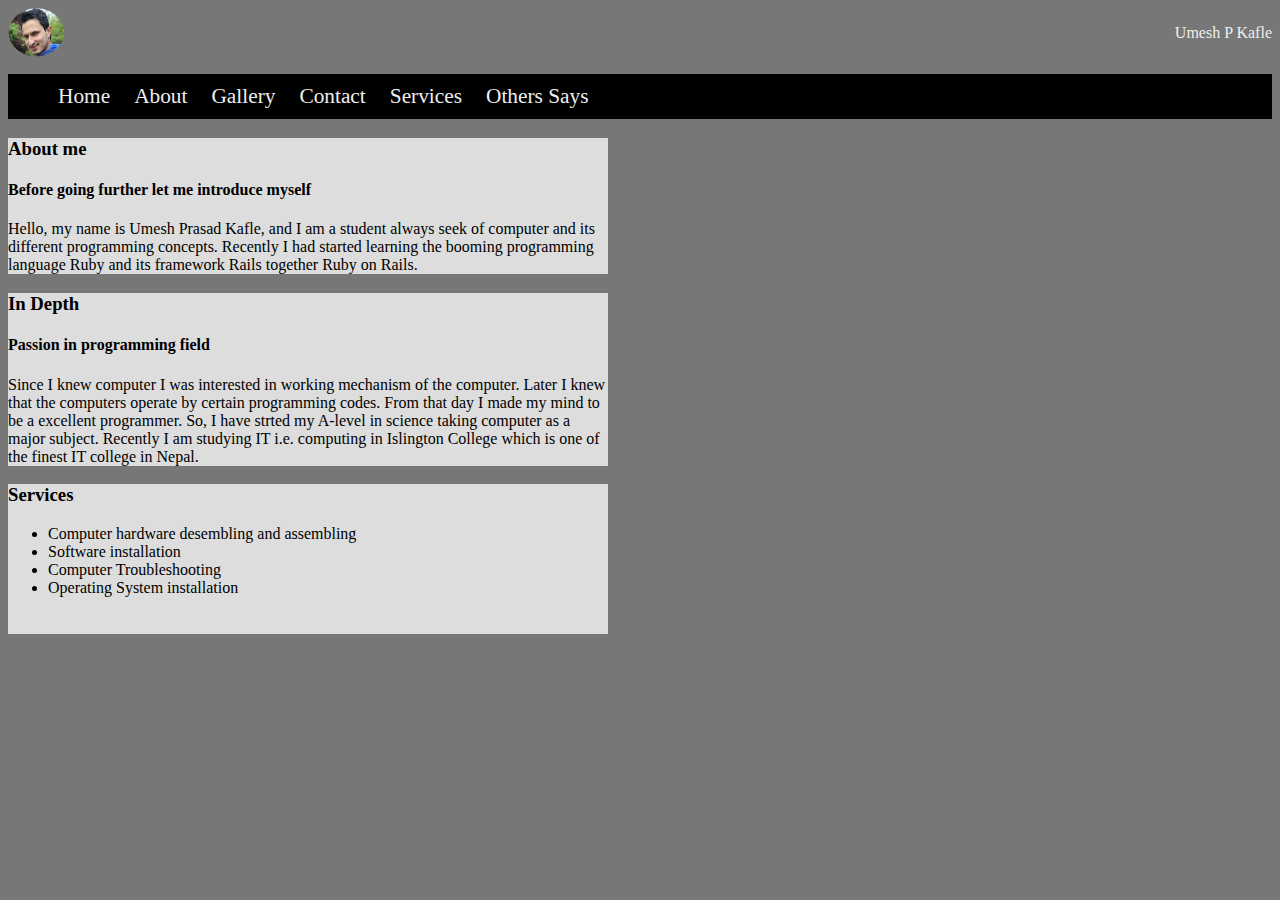
<file: index.html>
<html>
	<head>
		<title> My own portfolio</title>
		<link rel="stylesheet" type="text/css" href="index.css" />
	</head>
	<body>
		<section id="head">
			<header id="topnav">
				<a href="#" >
					<img src="ruby/logo3.png" height="50px" width="60px">
				</a>
				<p style="color:#EEE; float: right;">
					Umesh P Kafle
				</p>
			</header>
        </section>
		<section id="topsection" height="20px" width="20px">
			<nav>
				<ul  id="navigation">
					<li><a href="#">Home</a></li>
					<li><a href="#">About</a></li>
					<li><a href="#">Gallery</a></li>
					<li><a href="#">Contact</a></li>
					<li><a href="#">Services</a></li>
					<li><a href="#">Others Says</a></li>
				</ul>

		</section>
		
		<section id="about" style="background-color:#DDD; width:600px;">
			<header>
				<h3> About me</h3>
				<h4> Before going further let me introduce myself</h4>
				<p> Hello, my name is Umesh Prasad Kafle, and I am a student always seek of computer and its different programming concepts. Recently I had started learning the booming programming language Ruby and its framework Rails together Ruby on Rails.
				</p>
			</header>
		</section>

		<section id="indepth" style ="background-color:#DDD; width:600px;">
			<header>
				<h3>In Depth</h3>
				<h4> Passion in programming field</h4>
				<p> Since I knew computer I was interested in working mechanism of the computer. Later I knew that the computers operate by certain programming codes. From that day I made my mind to be a excellent programmer. So, I have strted my A-level in science taking computer as a major subject. Recently I am studying IT i.e. computing in Islington College which is one of the finest IT college in Nepal.
				</p>

			</header>
		</section>

		<section id="services" style="background-color:#DDD; width:600px; height:150px;">
			<header>
				<h3>Services</h3>
					<ul>
						<li> Computer hardware desembling and assembling</li>
						<li> Software installation</li>
						<li> Computer Troubleshooting</li>
						<li> Operating System installation</li>
					</ul>

			</header
		></section>
	
		

	</body>
</html>
</file>
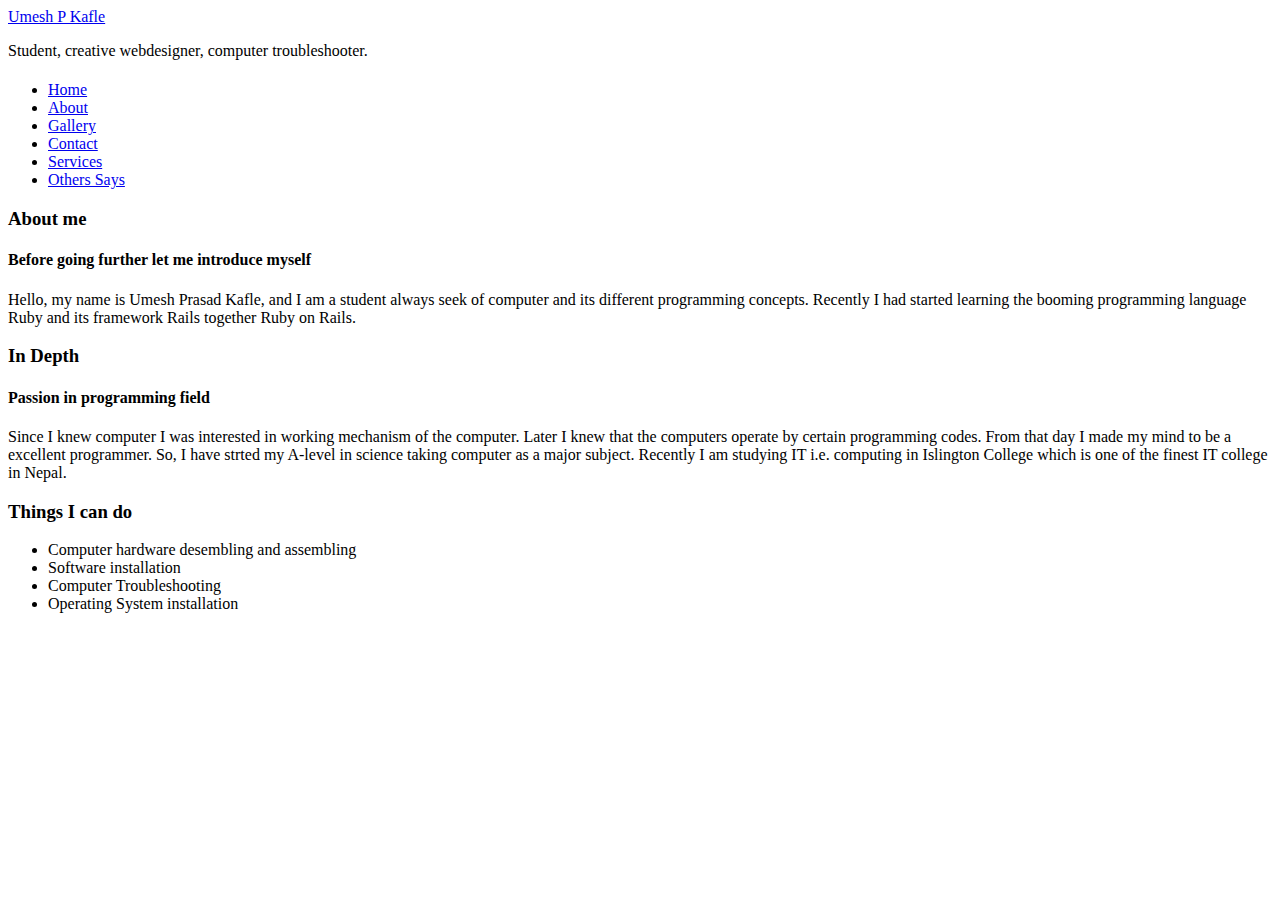
<file: Webpage.html>
<html>
	<head>
		<title> My own portfolio</title>
	</head>
	<body>
		<section>
			<header>
				<a href="#" id="umesh"> Umesh P Kafle</a>
				<p>Student, creative webdesigner, computer troubleshooter.
				<h1 class="texthide"> <a href="#" id="logo"></a></h1>
			</header>

			<nav>
				<ul>
					<li><a href="#">Home</a></li>
					<li><a href="#">About</a></li>
					<li><a href="#">Gallery</a></li>
					<li><a href="#">Contact</a></li>
					<li><a href="#">Services</a></li>
					<li><a href="#">Others Says</a></li>
				</ul>

		</section>
		
		<section>
			<header>
				<h3> About me</h3>
				<h4> Before going further let me introduce myself</h4>
				<p> Hello, my name is Umesh Prasad Kafle, and I am a student always seek of computer and its different programming concepts. Recently I had started learning the booming programming language Ruby and its framework Rails together Ruby on Rails.
				</p>
			</header>
		</section>

		<section>
			<header>
				<h3>In Depth</h3>
				<h4> Passion in programming field</h4>
				<p> Since I knew computer I was interested in working mechanism of the computer. Later I knew that the computers operate by certain programming codes. From that day I made my mind to be a excellent programmer. So, I have strted my A-level in science taking computer as a major subject. Recently I am studying IT i.e. computing in Islington College which is one of the finest IT college in Nepal.
				</p>

			</header>
		</section>

		<section>
			<header>
				<h3>Things I can do</h3>
					<ul>
						<li> Computer hardware desembling and assembling</li>
						<li> Software installation</li>
						<li> Computer Troubleshooting</li>
						<li> Operating System installation</li>
					</ul>

			</header
		</section>
	
		

	</body>
</html>
</file>
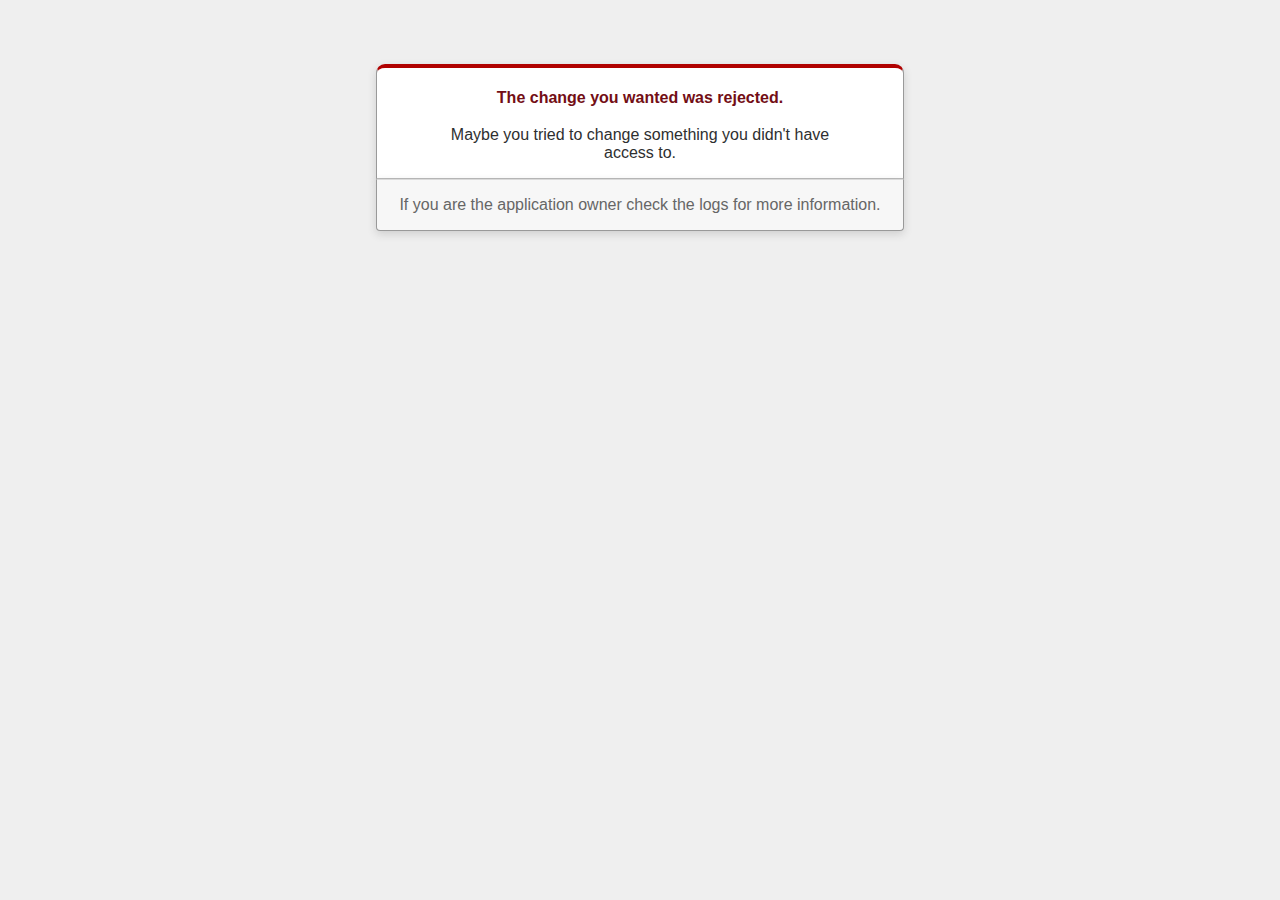
<file: public/422.html>
<!DOCTYPE html>
<html>
<head>
  <title>The change you wanted was rejected (422)</title>
  <meta name="viewport" content="width=device-width,initial-scale=1">
  <style>
  body {
    background-color: #EFEFEF;
    color: #2E2F30;
    text-align: center;
    font-family: arial, sans-serif;
    margin: 0;
  }

  div.dialog {
    width: 95%;
    max-width: 33em;
    margin: 4em auto 0;
  }

  div.dialog > div {
    border: 1px solid #CCC;
    border-right-color: #999;
    border-left-color: #999;
    border-bottom-color: #BBB;
    border-top: #B00100 solid 4px;
    border-top-left-radius: 9px;
    border-top-right-radius: 9px;
    background-color: white;
    padding: 7px 12% 0;
    box-shadow: 0 3px 8px rgba(50, 50, 50, 0.17);
  }

  h1 {
    font-size: 100%;
    color: #730E15;
    line-height: 1.5em;
  }

  div.dialog > p {
    margin: 0 0 1em;
    padding: 1em;
    background-color: #F7F7F7;
    border: 1px solid #CCC;
    border-right-color: #999;
    border-left-color: #999;
    border-bottom-color: #999;
    border-bottom-left-radius: 4px;
    border-bottom-right-radius: 4px;
    border-top-color: #DADADA;
    color: #666;
    box-shadow: 0 3px 8px rgba(50, 50, 50, 0.17);
  }
  </style>
</head>

<body>
  <!-- This file lives in public/422.html -->
  <div class="dialog">
    <div>
      <h1>The change you wanted was rejected.</h1>
      <p>Maybe you tried to change something you didn't have access to.</p>
    </div>
    <p>If you are the application owner check the logs for more information.</p>
  </div>
</body>
</html>
</file>
<file: index.css>
body {
	background-color:#777;
	color:#000 ;
}

  #navigation li {
		display: inline-block;
		font-size:16pt;
		padding-left:40x;
		margin:10px;	
}
#navigation li a{
				color:#EEE;
				text-decoration:none;
}
#topsection{
			background-color:#000;
				}
				
#topnav a{
			text-decoration:none;
			}
				

 #name p{
 	padding-left:-500px;
 	float:left;
	margin-top:70px;
	margin-left:50px;
			text-decoration: none;
			font-size: 12px;
			font-family:sans-serif;
}

#umesh{
		float:left;
		width:239px;
		height:152px;
		background: url(/home/umesh/Desktop/webpage/logo.png) no-repeate;
}

#logo {
		float:left;
		top:8px;
		left:390px;
		width:141px;
		background: url(..webpage/logo1.png) no-repeate;
		-webkit-transition: opacity .2s ease-in-out;
		-web-transition:opacity .2s ease-in-out;
		-o-transition:opacity .2s ease-in-out;
		transition: opacity .2s ease-in-out;
}
</file>
